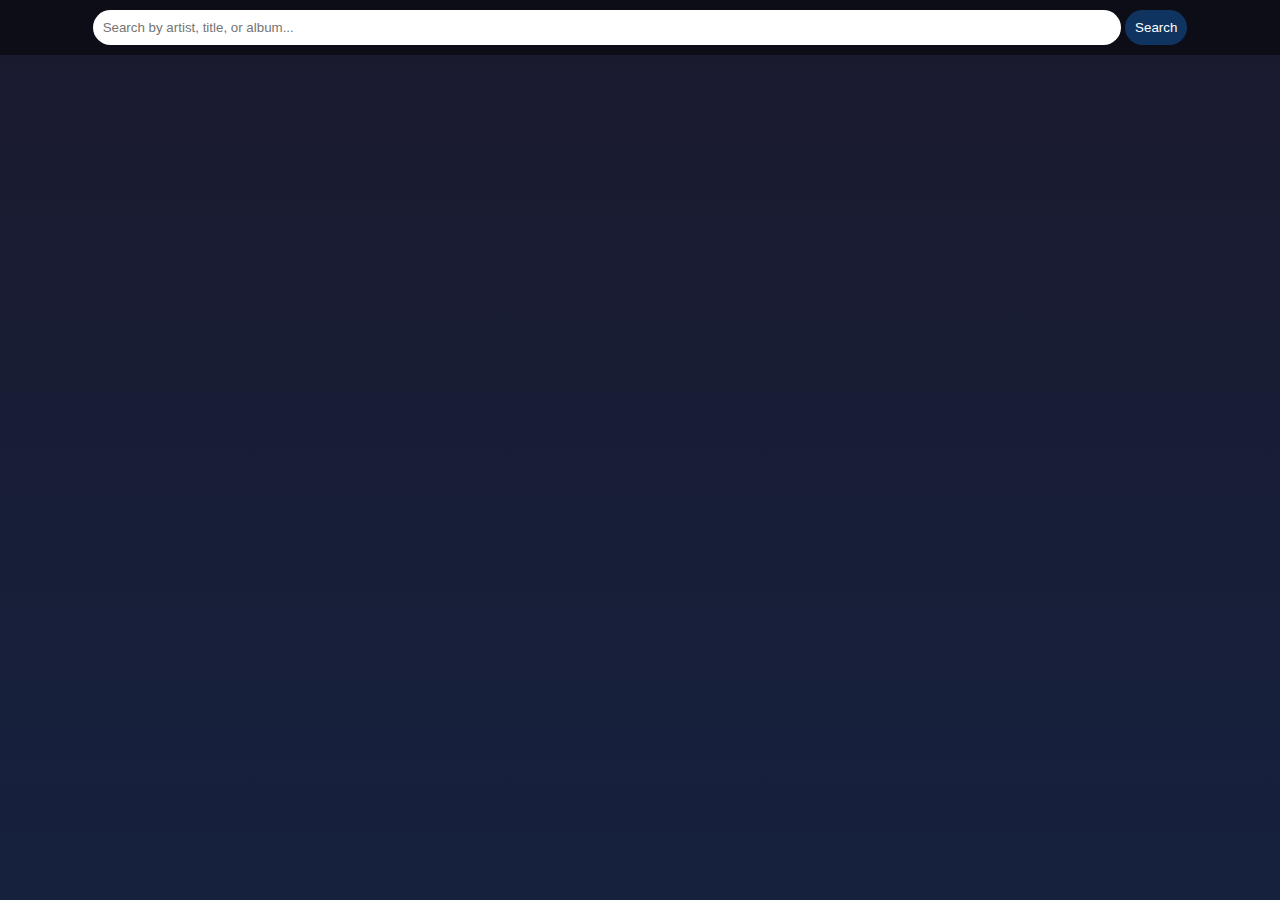
<file: index.html>
<!DOCTYPE html>
<html lang="en">
<head>
    <meta charset="UTF-8">
    <meta name="viewport" content="width=device-width, initial-scale=1.0">
    <title>YouTube Music Streamer</title>
    <link rel="stylesheet" href="styles.css">
</head>
<body>
    <header>
        <input type="text" id="search-bar" placeholder="Search by artist, title, or album...">
        <button onclick="performSearch()">Search</button>
    </header>
    <main>
        <div id="results"></div>
        <div id="sidebar" class="hidden">
            <section id="similar-section">
                <h3>Similar Music</h3>
                <button onclick="showSimilarCollection()">Show Collection</button>
                <div id="similar-collection" class="hidden"></div>
            </section>
            <section id="artist-section">
                <h3>Artist Music</h3>
                <button onclick="showArtistView()">View Discography</button>
                <div id="artist-view" class="hidden">
                    <select id="sort-option">
                        <option value="popularity">Popularity</option>
                        <option value="likes">Likes</option> <!-- Approximate with views -->
                        <option value="latest">Latest Release</option>
                        <option value="oldest">Oldest Release</option>
                    </select>
                    <div id="artist-songs"></div>
                </div>
            </section>
        </div>
    </main>
    <footer id="player-controls" class="hidden">
        <audio id="audio-player"></audio>
        <button onclick="previousSong()">Previous</button>
        <button onclick="togglePlayPause()">Play/Pause</button>
        <button onclick="nextSong()">Next</button>
        <button onclick="closeSong()">X</button>
        <button id="repeat-btn" onclick="toggleRepeat()">Repeat: Off</button>
    </footer>
    <script src="script.js"></script>
</body>
</html>
</file>
<file: styles.css>
body {
    font-family: Arial, sans-serif;
    background: linear-gradient(to bottom, #1a1a2e, #16213e); /* Creative neon gradient */
    color: #fff;
    margin: 0;
    padding: 0;
    display: flex;
    flex-direction: column;
    height: 100vh;
}

header {
    padding: 10px;
    text-align: center;
    background: rgba(0, 0, 0, 0.5);
}

#search-bar {
    width: 80%;
    padding: 10px;
    border-radius: 20px;
    border: none;
}

button {
    padding: 10px;
    border: none;
    border-radius: 20px;
    background: #0f3460;
    color: #fff;
    cursor: pointer;
    transition: background 0.3s, transform 0.2s; /* Smooth animations */
}

button:hover {
    background: #e94560;
    transform: scale(1.05);
}

main {
    flex: 1;
    display: flex;
    overflow: hidden;
}

#results, #similar-collection, #artist-songs {
    flex: 1;
    padding: 10px;
    overflow-y: auto;
    animation: fadeIn 0.5s; /* Fade-in animation */
}

#sidebar {
    width: 30%;
    background: rgba(255, 255, 255, 0.1);
    padding: 10px;
    transition: width 0.3s;
}

.hidden { display: none; }

#footer {
    position: fixed;
    bottom: 0;
    width: 100%;
    background: #0f3460;
    padding: 10px;
    text-align: center;
}

@keyframes fadeIn {
    from { opacity: 0; }
    to { opacity: 1; }
}

/* Responsive for mobile */
@media (max-width: 768px) {
    main { flex-direction: column; }
    #sidebar { width: 100%; }
    #search-bar { width: 70%; }
}
</file>
